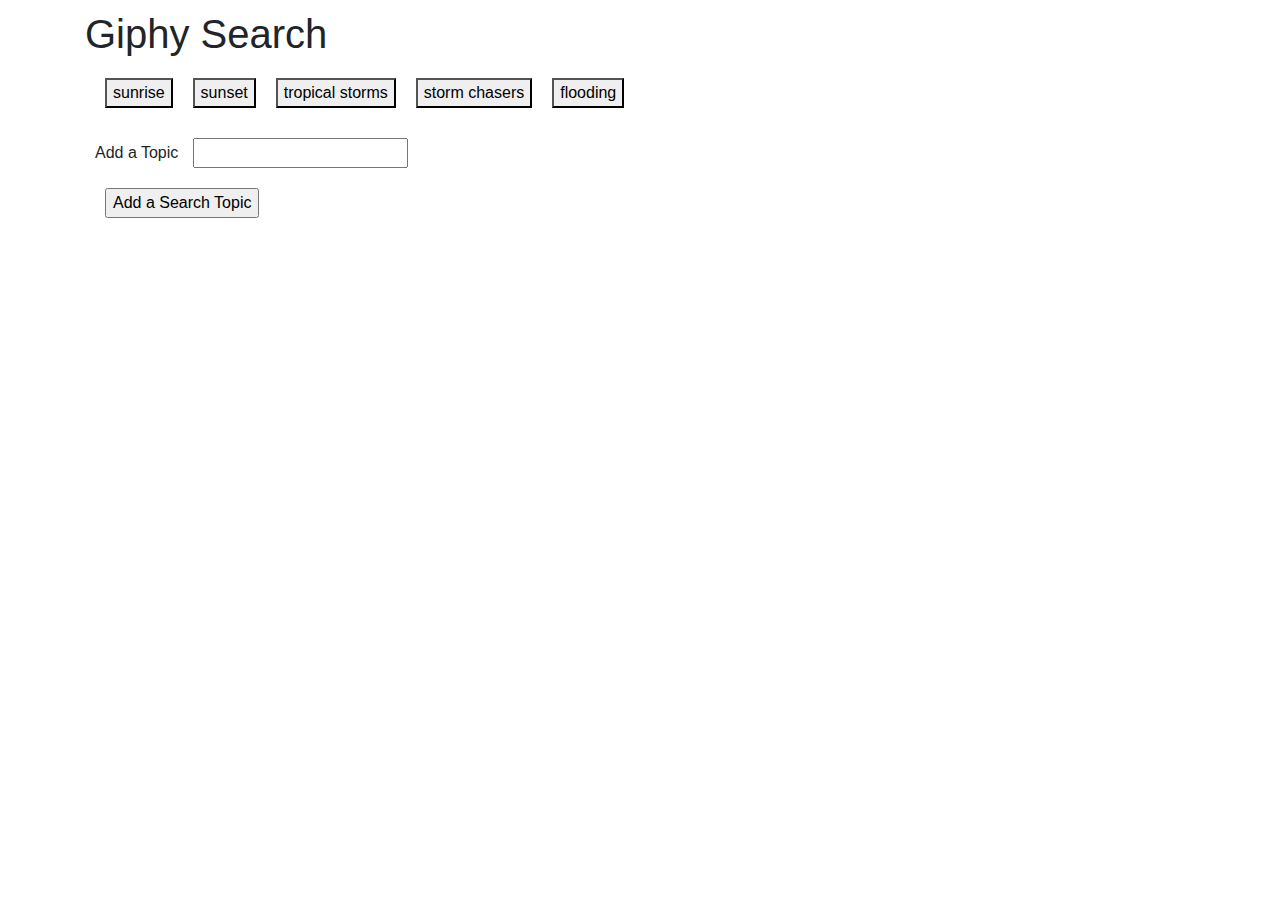
<file: index.html>
<!DOCTYPE html>
<html lang="en">
<!-- reset the css styling for cross browser support -->
<link rel="stylesheet" href="assets\css\reset.css"> 

<!-- bootstrap -->
<link rel="stylesheet" href="https://stackpath.bootstrapcdn.com/bootstrap/4.3.1/css/bootstrap.min.css" integrity="sha384-ggOyR0iXCbMQv3Xipma34MD+dH/1fQ784/j6cY/iJTQUOhcWr7x9JvoRxT2MZw1T" crossorigin="anonymous">

<!-- link to css statements --> 
    <link rel="stylesheet" href="assets\css\style.css">



<!-- Resize the browser window to observe grid will respond to the resizing, 
    and always use 100% of the available space. Some elements' heights are unchanging -->
<meta name="viewport" content="width=device-width,initial-scale=1.0">
<head>
  <meta charset="utf-8">
    <title>Favorite Gifs</title> 
</head>


<body>
  <div class="container">
    <h1>Giphy Search</h1>

    <!-- Buttons will Get Dumped Here -->
    <div id="buttons-view"></div>

      <form id="topic-form">
        <label for="topic-input">Add a Topic</label>
        <input type="text" id="topic-input"><br>
        <!-- Button triggers new search topic to be added -->
        <input id="add-topic" type="submit" value="Add a Search Topic">
      </form>

     <!-- add div for giphy image frames -->
    <div id="giphy-view">   </div>
  </div>
 </body>
 
<!-- Add link to the jQuery Library -->
<script src="https://cdnjs.cloudflare.com/ajax/libs/jquery/3.2.1/jquery.min.js"></script>
<!-- link to external javascript -->
<script src="assets\javascript\app.js"></script>
</html
</file>
